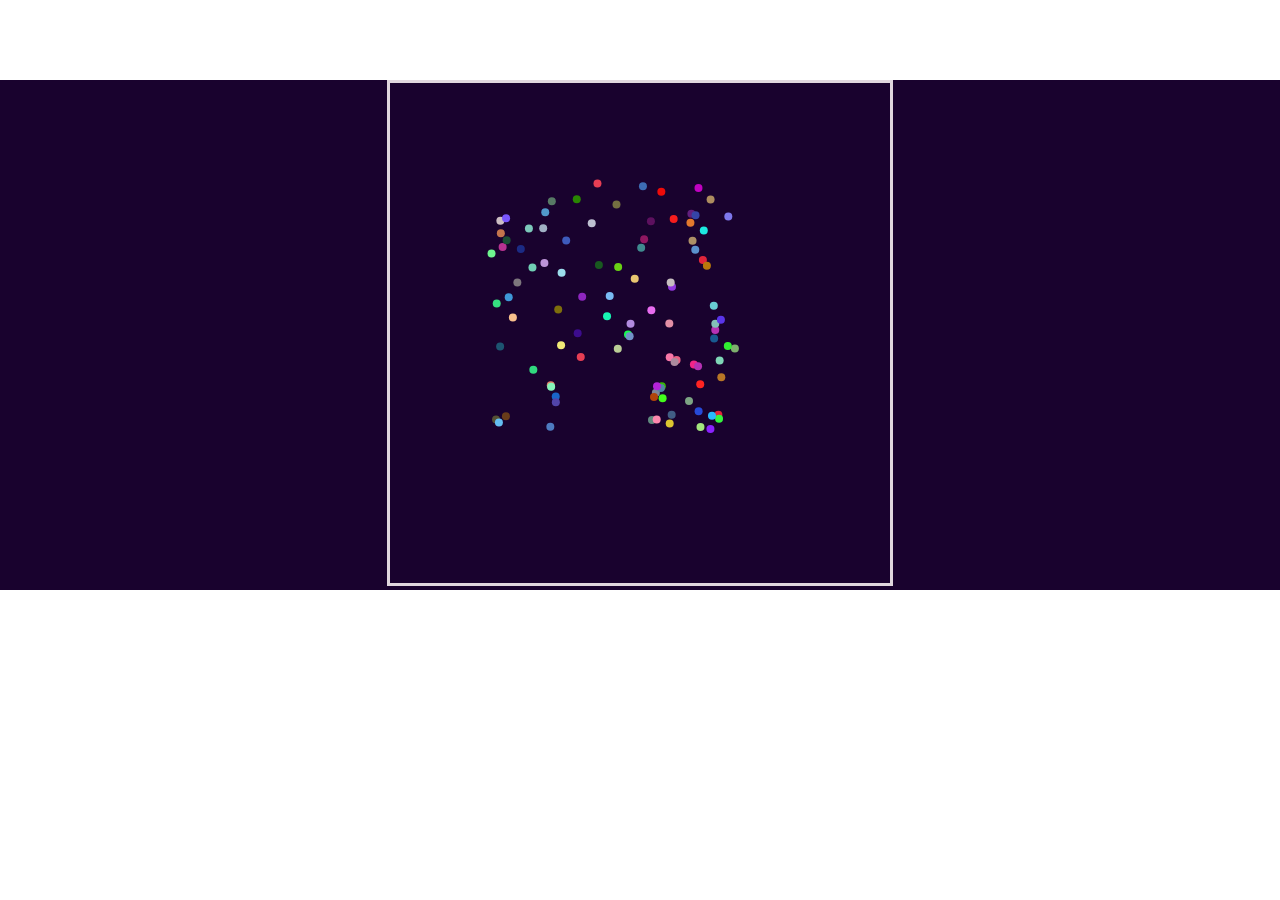
<file: index.html>
<!DOCTYPE html>
<html lang="en">
  <head>
    <meta charset="UTF-8" />
    <meta http-equiv="X-UA-Compatible" content="IE=edge" />
    <meta name="viewport" content="width=device-width, initial-scale=1.0" />
    <title>Canvas</title>
    <script src="script.js" defer></script>
    <link rel="stylesheet" href="style.css" />
  </head>
  <body>
    <div class="container">
      <canvas id="myCanvas" width="500" height="500"></canvas>
    </div>
  </body>
</html>
</file>
<file: style.css>
* {
  margin: 0;
  padding: 0;
  box-sizing: border-box;
}

#myCanvas {
  border: 3px solid rgb(224, 215, 222);
}

.container {
  text-align: center;
  margin-top: 5rem;
  background-color: rgb(25, 2, 46);
}
</file>
